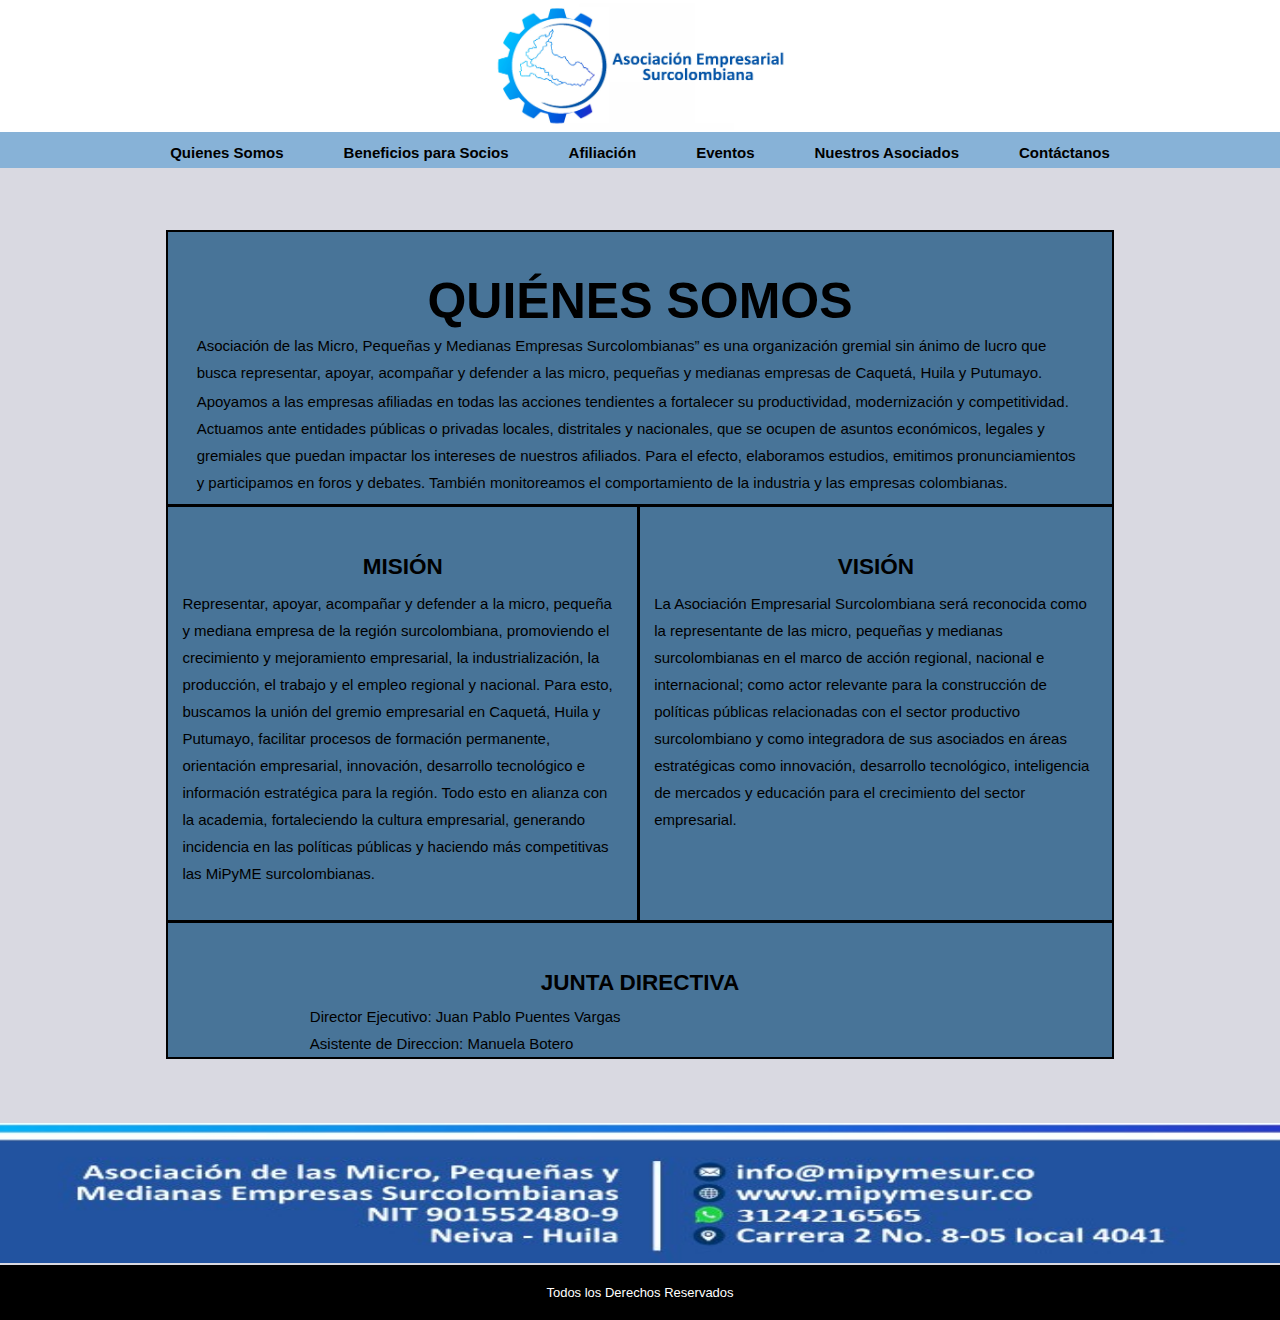
<file: index.html>
<!DOCTYPE html>
<html lang="en">
<head>
    <meta charset="UTF-8">
    <meta http-equiv="X-UA-Compatible" content="IE=edge">
    <meta name="viewport" content="width=device-width, initial-scale=1.0">
    <link rel="shortcut icon" href="img/favicon - copia.jpeg" type="imege/x-icon">
    <link rel="stylesheet" href="css/styles.css">
    <title>Asociacion Empresarial Surcolombiana</title>
</head>

<body>

    <header >
        <section>
            <a href="../Idea+Puentes/index.html"><img class="logo1" src="img/LOGO.jpeg" alt="Asociacion Empresarial Surcolombiana" title="Logo de Asociacion Empresarial Surcolombiana"></a>
        </section>
        <nav class="nav">           
            <div>
                <ul class="menuPrincipal">
                    <li class="menuPrincipal"><a href="index.html">Quienes Somos</a></li>
                    <li class="menuPrincipal"><a href="pages/beneficiosparasocios.html">Beneficios para Socios</a></li>
                    <li class="menuPrincipal"><a href="pages/afiliacion.html">Afiliación</a></li>
                    <li class="menuPrincipal"><a href="pages/eventos.html">Eventos</a></li>
                    <li class="menuPrincipal"><a href="pages/nuestrosasociados.html">Nuestros Asociados</a></li>
                    <li class="menuPrincipal"><a href="pages/contactanos.html">Contáctanos</a></li>
                </ul>
            </div>
        </nav>
    </header>
    
    <main>
        <section class="grid0">
            <div class="quienesSomos">
                <h1>QUIÉNES SOMOS</h1>
                <p class="parrafoQuienes">Asociación de las Micro, Pequeñas y Medianas Empresas Surcolombianas” es una organización gremial sin ánimo de lucro que busca representar, apoyar, acompañar y defender a las micro, pequeñas y medianas empresas de Caquetá, Huila y Putumayo.</p>
                <p class="parrafoQuienes">Apoyamos a las empresas afiliadas en todas las acciones tendientes a fortalecer su productividad, modernización y competitividad. Actuamos ante entidades públicas o privadas locales, distritales y nacionales, que se ocupen de asuntos económicos, legales y gremiales que puedan impactar los intereses de nuestros afiliados. Para el efecto, elaboramos estudios, emitimos pronunciamientos y participamos en foros y debates. También monitoreamos el comportamiento de la industria y las empresas colombianas.</p>
            </div>
            <div class="mision">
                <h2>MISIÓN</h2>
                <p class="parrafoMision">Representar, apoyar, acompañar y defender a la micro, pequeña y mediana empresa de la región surcolombiana, promoviendo el crecimiento y mejoramiento empresarial, la industrialización, la producción, el trabajo y el empleo regional y nacional. Para esto, buscamos la unión del gremio empresarial en Caquetá, Huila y Putumayo, facilitar procesos de formación permanente, orientación empresarial, innovación, desarrollo tecnológico e información estratégica para la región. Todo esto en alianza con la academia, fortaleciendo la cultura empresarial, generando incidencia en las políticas públicas y haciendo más competitivas las MiPyME surcolombianas.</p>    
            </div>
            <div class="vision">
                <h2>VISIÓN</h2>
                <p class="parrafoVision" >La Asociación Empresarial Surcolombiana será reconocida como la representante de las micro, pequeñas y medianas surcolombianas en el marco de acción regional, nacional e internacional; como actor relevante para la construcción de políticas públicas relacionadas con el sector productivo surcolombiano y como integradora de sus asociados en áreas estratégicas como innovación, desarrollo tecnológico, inteligencia de mercados y educación para el crecimiento del sector empresarial.</p>
            </div>
            <div class="juntaDirectiva">
                <h2>JUNTA DIRECTIVA</h2>
                <P class="parrafo" >Director Ejecutivo: Juan Pablo Puentes Vargas</P>
                <p class="parrafo">Asistente de Direccion: Manuela Botero</p>
            </div>
        </section>
    </main>
    
    <Footer id="pieDePagina">
        <img class="infoPagina" src="img/Pie de pagina sin logo.jpeg" alt="">
        <p id="derechos" class="fondoFuerte"> Todos los Derechos Reservados</p>
    </Footer>
</body>

</html>
</file>
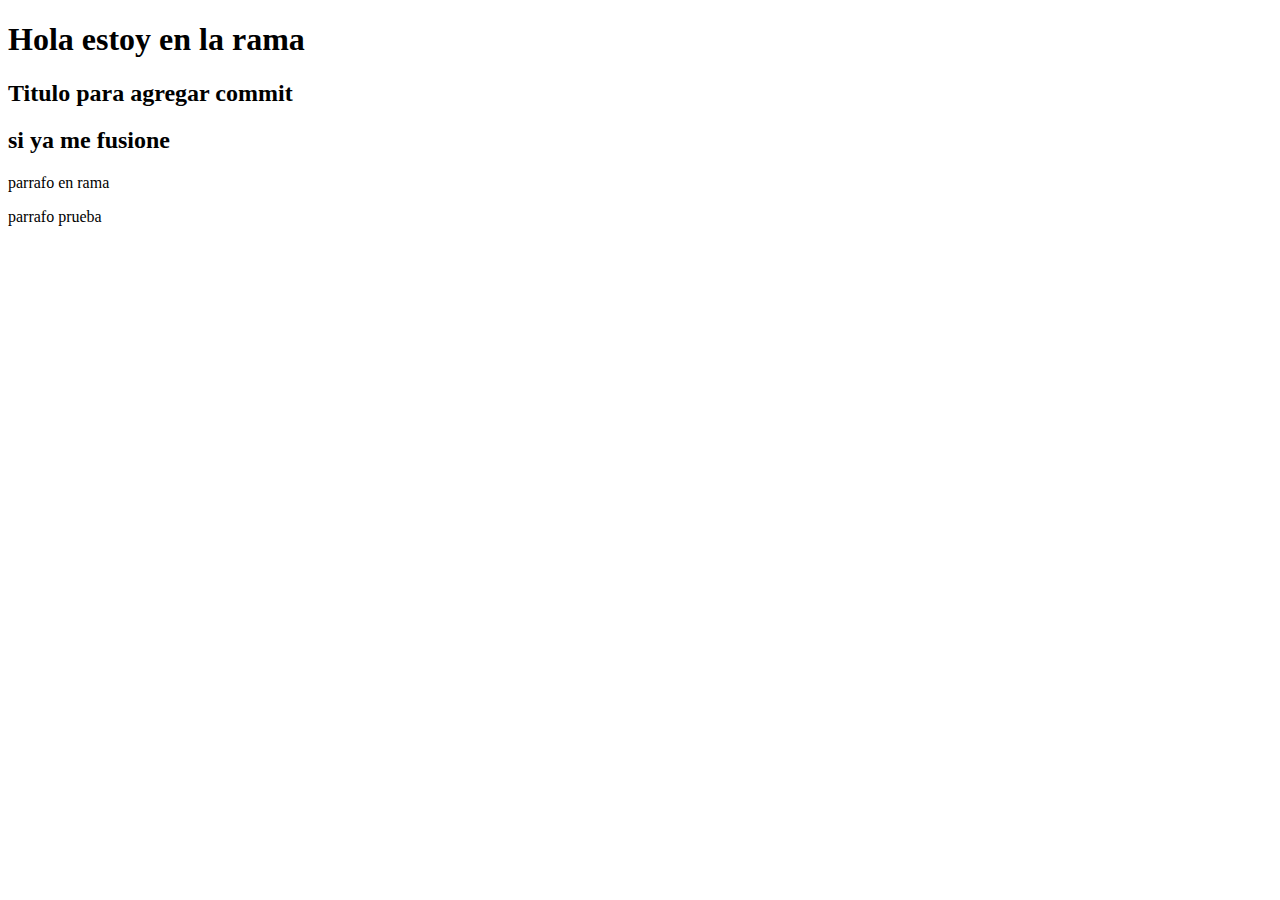
<file: seccion-prueba.html>
<!DOCTYPE html>
<html lang="en">
<head>
    <meta charset="UTF-8">
    <meta http-equiv="X-UA-Compatible" content="IE=edge">
    <meta name="viewport" content="width=device-width, initial-scale=1.0">
    <title>Document</title>
</head>
<body>
    <h1>Hola estoy en la rama</h1>

    <h2>Titulo para agregar commit</h2>

    <h2>si ya me fusione</h2>

    <p>parrafo en rama</p>

    <p>parrafo prueba</p>
</body>
</html>
</file>
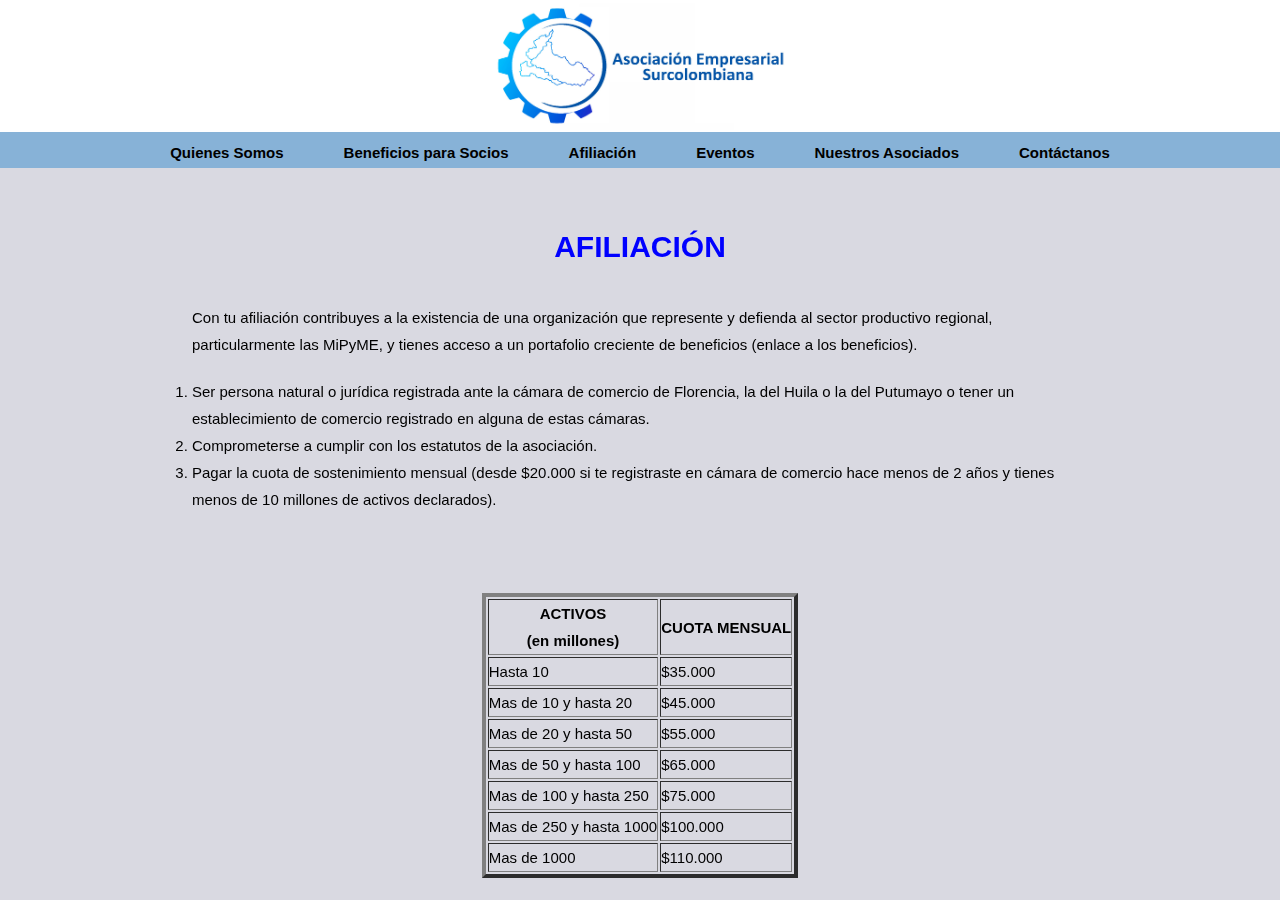
<file: pages/afiliacion.html>
<!DOCTYPE html>
<html lang="en">
<head>
    <meta charset="UTF-8">
    <meta http-equiv="X-UA-Compatible" content="IE=edge">
    <meta name="viewport" content="width=device-width, initial-scale=1.0">
    <link rel="stylesheet" href="../css/styles.css">
    <link rel="shortcut icon" href="../img/favicon - copia.jpeg" type="imege/x-icon">
    <title>Document</title>
</head>

<body class="body">
    
    <header>
        <header >
            <section>
                <a href="../index.html"><img class="logo1" src="img/LOGO.jpeg" alt="Asociacion Empresarial Surcolombiana" title="Logo de Asociacion Empresarial Surcolombiana"></a>
            </section>
            <nav class="nav">           
                <div>
                    <ul class="menuPrincipal">
                        <li class="menuPrincipal"><a href="../index.html">Quienes Somos</a></li>
                        <li class="menuPrincipal"><a href="../pages/beneficiosparasocios.html">Beneficios para Socios</a></li>
                        <li class="menuPrincipal"><a href="../pages/afiliacion.html">Afiliación</a></li>
                        <li class="menuPrincipal"><a href="../pages/eventos.html">Eventos</a></li>
                        <li class="menuPrincipal"><a href="../pages/nuestrosasociados.html">Nuestros Asociados</a></li>
                        <li class="menuPrincipal"><a href="../pages/contactanos.html">Contáctanos</a></li>
                    </ul>
                </div>
            </nav>
        </header>


    <h1 id="afiliacion" class="colorBlue">AFILIACIÓN</h1>
    <P class="parrafo">Con tu afiliación contribuyes a la existencia de una organización que represente y defienda al sector productivo regional, particularmente las MiPyME, y tienes acceso a un portafolio creciente de beneficios (enlace a los beneficios).</P>
    
    <section>
        <ul class="afiliacionCaracteristicas">
            <li>Ser persona natural o jurídica registrada ante la cámara de comercio de Florencia, la del Huila o la del Putumayo o tener un establecimiento de comercio registrado en alguna de estas cámaras.</li>
            <li>Comprometerse a cumplir con los estatutos de la asociación.</li>
            <li>Pagar la cuota de sostenimiento mensual (desde $20.000 si te registraste en cámara de comercio hace menos de 2 años y tienes menos de 10 millones de activos declarados).</li>
        </ul>
    </section>

    <table class="tablaFormulario" border="4" cellpadding="3">
        <tr>
            <th>ACTIVOS <br>(en millones)</th>
            <th>CUOTA MENSUAL</th>
        </tr>
        <tr>
            <td>Hasta 10</td>
            <td>$35.000</td>
        </tr>
        <tr>
            <td>Mas de 10 y hasta 20</td>
            <td>$45.000</td>
        </tr>
        <tr>
            <td>Mas de 20 y hasta 50</td>
            <td>$55.000</td>  
        </tr>
        <tr>
            <td>Mas de 50 y hasta 100</td>
            <td>$65.000</td>
        </tr>
        <tr>
            <td>Mas de 100 y hasta 250</td>
            <td>$75.000</td>
        </tr>
        <tr>
            <td>Mas de 250 y hasta 1000</td>
            <td>$100.000</td>
        </tr>
        <tr>
            <td>Mas de 1000</td>
            <td>$110.000</td>
        </tr>  
    </table>



    <h4 id="formulario">FORMULARIO DE AFILIACION</h4>
    <a class="formularioLetra" href="https://docs.google.com/forms/d/e/1FAIpQLSe2YSXWvgOccDoApoS-p5MaOH_2xH8uYcP24uze3Nn1EOEIvQ/viewform">Formulario de Afiliacion</a>

    
    <Footer>
        <img class="infoPagina" src="../img/Pie de pagina sin logo.jpeg" alt="">
        <p id="derechos" class="fondoFuerte"> Todos los Derechos Reservados</p>
    </Footer>
</body>


</html>
</file>
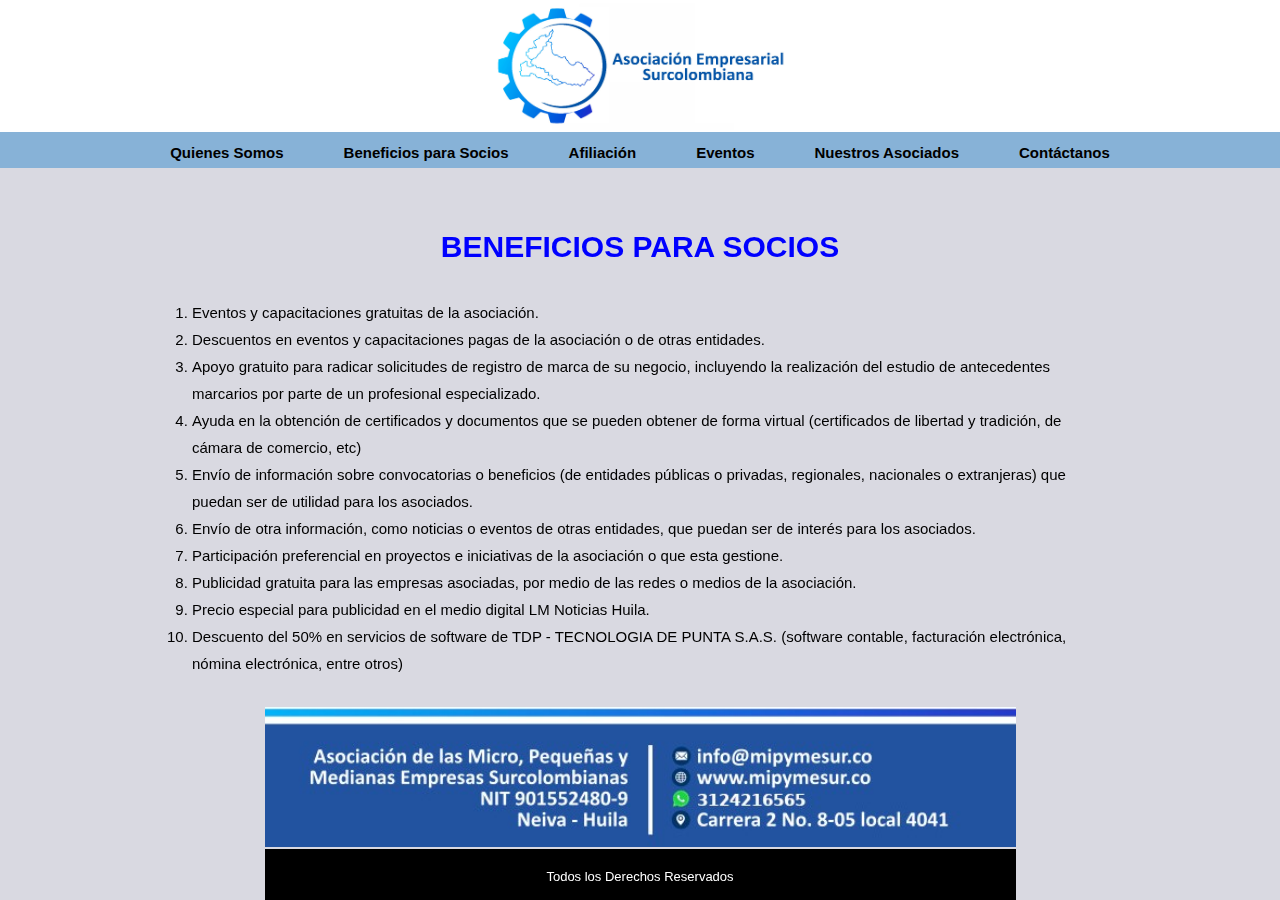
<file: pages/beneficiosparasocios.html>
<!DOCTYPE html>
<html lang="en">
<head>
    <meta charset="UTF-8">
    <meta http-equiv="X-UA-Compatible" content="IE=edge">
    <meta name="viewport" content="width=device-width, initial-scale=1.0">
    <link rel="stylesheet" href="../css/styles.css">
    <link rel="shortcut icon" href="../img/favicon - copia.jpeg" type="imege/x-icon">
    <title>Document</title>
</head>
<body id="body">
    <header>
        <header >
            <section>
                <a href="../index.html"><img class="logo1" src="img/LOGO.jpeg" alt="Asociacion Empresarial Surcolombiana" title="Logo de Asociacion Empresarial Surcolombiana"></a>
            </section>
            <nav class="nav">           
                <div>
                    <ul class="menuPrincipal">
                        <li class="menuPrincipal"><a href="../index.html">Quienes Somos</a></li>
                        <li class="menuPrincipal"><a href="../pages/beneficiosparasocios.html">Beneficios para Socios</a></li>
                        <li class="menuPrincipal"><a href="../pages/afiliacion.html">Afiliación</a></li>
                        <li class="menuPrincipal"><a href="../pages/eventos.html">Eventos</a></li>
                        <li class="menuPrincipal"><a href="../pages/nuestrosasociados.html">Nuestros Asociados</a></li>
                        <li class="menuPrincipal"><a href="../pages/contactanos.html">Contáctanos</a></li>
                    </ul>
                </div>
            </nav>
        </header>

    
    
    <h1 id="beneficios" class="colorBlue">BENEFICIOS PARA SOCIOS</h1>
    <ul class="letraBeneficios">
        <li>Eventos y capacitaciones gratuitas de la asociación.</li>
        <li>Descuentos en eventos y capacitaciones pagas de la asociación o de otras entidades.</li>
        <li>Apoyo gratuito para radicar solicitudes de registro de marca de su negocio, incluyendo la realización del estudio de antecedentes marcarios por parte de un profesional especializado.</li>
        <li>Ayuda en la obtención de certificados y documentos que se pueden obtener de forma virtual (certificados de libertad y tradición, de cámara de comercio, etc)</li>
        <li>Envío de información sobre convocatorias o beneficios (de entidades públicas o privadas, regionales, nacionales o extranjeras) que puedan ser de utilidad para los asociados.</li>
        <li>Envío de otra información, como noticias o eventos de otras entidades, que puedan ser de interés para los asociados.</li>
        <li>Participación preferencial en proyectos e iniciativas de la asociación o que esta gestione.</li>
        <li>Publicidad gratuita para las empresas asociadas, por medio de las redes o medios de la asociación.</li>
        <li>Precio especial para publicidad en el medio digital LM Noticias Huila.</li>
        <li>Descuento del 50% en servicios de software de TDP - TECNOLOGIA DE PUNTA S.A.S. (software contable, facturación electrónica, nómina electrónica, entre otros)</li>
    </ul>
    

    <Footer>
        <img class="infoPagina" src="../img/Pie de pagina sin logo.jpeg" alt="">
        <p id="derechos" class="fondoFuerte"> Todos los Derechos Reservados</p>
    </Footer>
</body>

</html>
</file>
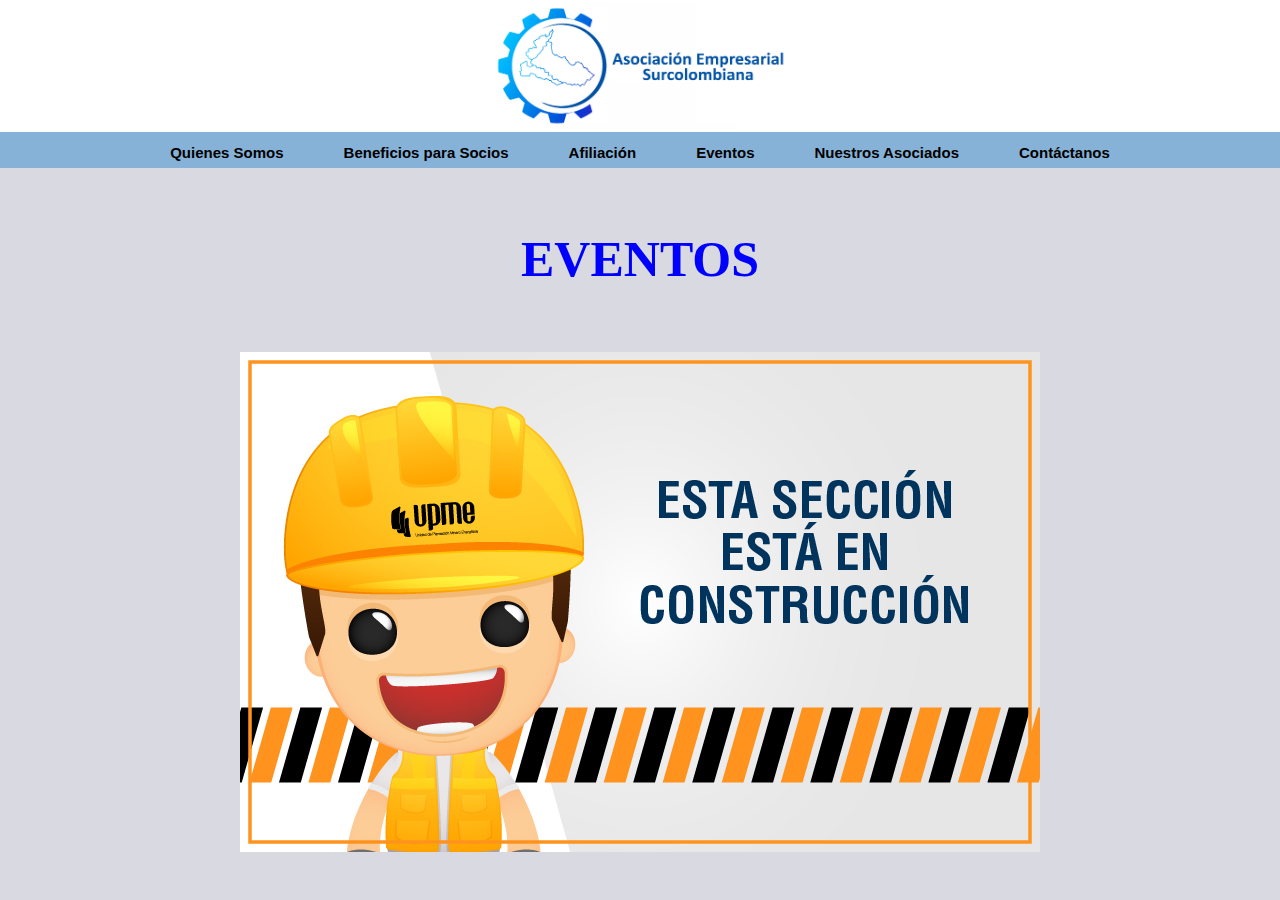
<file: pages/eventos.html>
<!DOCTYPE html>
<html lang="en">
<head>
    <meta charset="UTF-8">
    <meta http-equiv="X-UA-Compatible" content="IE=edge">
    <meta name="viewport" content="width=device-width, initial-scale=1.0">
    <link rel="stylesheet" href="../css/styles.css">
    <link rel="shortcut icon" href="../img/favicon - copia.jpeg" type="imege/x-icon">
    <title>Document</title>
</head>

<body id="body">
    
    <header>
        <header >
            <section>
                <a href="../index.html"><img class="logo1" src="img/LOGO.jpeg" alt="Asociacion Empresarial Surcolombiana" title="Logo de Asociacion Empresarial Surcolombiana"></a>
            </section>
            <nav class="nav">           
                <div>
                    <ul class="menuPrincipal">
                        <li class="menuPrincipal"><a href="../index.html">Quienes Somos</a></li>
                        <li class="menuPrincipal"><a href="../pages/beneficiosparasocios.html">Beneficios para Socios</a></li>
                        <li class="menuPrincipal"><a href="../pages/afiliacion.html">Afiliación</a></li>
                        <li class="menuPrincipal"><a href="../pages/eventos.html">Eventos</a></li>
                        <li class="menuPrincipal"><a href="../pages/nuestrosasociados.html">Nuestros Asociados</a></li>
                        <li class="menuPrincipal"><a href="../pages/contactanos.html">Contáctanos</a></li>
                    </ul>
                </div>
            </nav>
        </header>
    

    <h1 id="eventos" class="colorBlue">EVENTOS</h1>
    
    <section class="paginaConstruccion1">
        <img class="paginaConstruccion" src="../img/Pagina_en_construccion.jpg" alt="Pagina en construccion">

    </section>
   
    
    <Footer>
        <img class="infoPagina" src="../img/Pie de pagina sin logo.jpeg" alt="">
        <p id="derechos" class="fondoFuerte"> Todos los Derechos Reservados</p>
    </Footer>
</body>


</html>
</file>
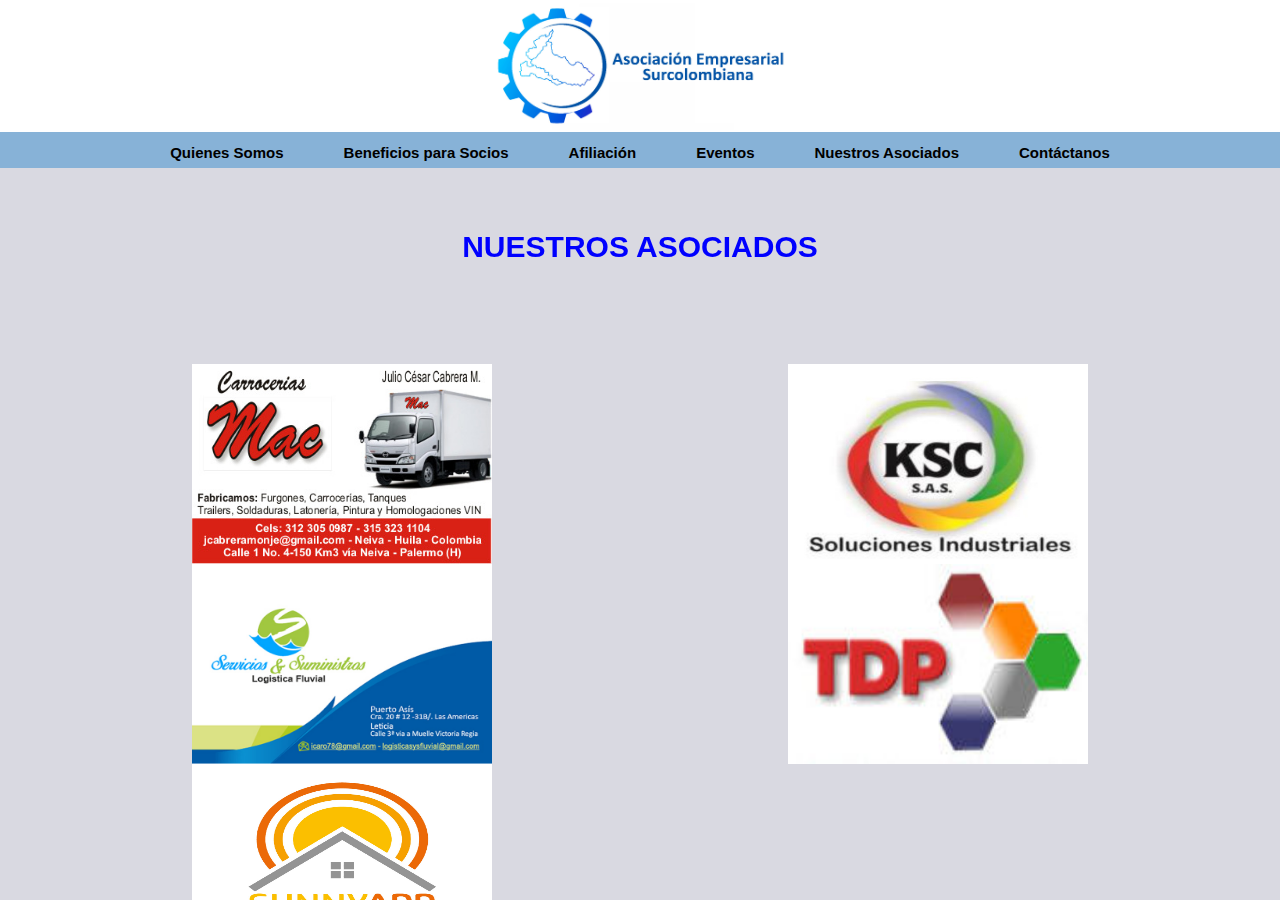
<file: pages/nuestrosasociados.html>
<!DOCTYPE html>
<html lang="en">
<head>
    <meta charset="UTF-8">
    <meta http-equiv="X-UA-Compatible" content="IE=edge">
    <meta name="viewport" content="width=device-width, initial-scale=1.0">
    <link rel="stylesheet" href="../css/styles.css">
    <link rel="shortcut icon" href="../img/favicon - copia.jpeg" type="imege/x-icon">
    <title>Document</title>
</head>

<body id="body">
   
    <header>
        <header >
            <section>
                <a href="../index.html"><img class="logo1" src="img/LOGO.jpeg" alt="Asociacion Empresarial Surcolombiana" title="Logo de Asociacion Empresarial Surcolombiana"></a>
            </section>
            <nav class="nav">           
                <div>
                    <ul class="menuPrincipal">
                        <li class="menuPrincipal"><a href="../index.html">Quienes Somos</a></li>
                        <li class="menuPrincipal"><a href="../pages/beneficiosparasocios.html">Beneficios para Socios</a></li>
                        <li class="menuPrincipal"><a href="../pages/afiliacion.html">Afiliación</a></li>
                        <li class="menuPrincipal"><a href="../pages/eventos.html">Eventos</a></li>
                        <li class="menuPrincipal"><a href="../pages/nuestrosasociados.html">Nuestros Asociados</a></li>
                        <li class="menuPrincipal"><a href="../pages/contactanos.html">Contáctanos</a></li>
                    </ul>
                </div>
            </nav>
        </header>
        
        
    <h1 id="asociados" class="colorBlue">NUESTROS ASOCIADOS</h1>
    
    <section id="logosAsociados" >
        <div class="logos">
            <img class="carrocerias" src="../img/1.jpeg" alt="">
            <img class="ksc" src="../img/2.jpeg" alt="">
            <img class="logistica" src="../img/3.jpeg" alt="">
            <img class="tdp" src="../img/4.jpeg" alt="">
            <img class="sunnyapp" src="../img/5.jpeg" alt="">
        </div>
        
    </section>
    
    
    <Footer>
        <img class="infoPagina" src="../img/Pie de pagina sin logo.jpeg" alt="">
        <p id="derechos" class="fondoFuerte"> Todos los Derechos Reservados</p>
    </Footer>
</body>

</html>
</file>
<file: css/styles.css>
*{
    margin: 0;
    padding: 0;
}

html{
    font-size: 65.5%;
    background-color: rgb(192 192 205 / 60%);

}

header{
    background-color: white;
    background-size: cover;
    background-position: cover;
    padding-top: 0px;
    display: flex;
    display: flex-end;
    position: fixed;
    top: 0;
    left: 0;
    align-items: flex-end;
    width: 100%;
    position: center;
    align-items: center;
    flex-direction: column;
    height: 150px;
}


nav{
    font-family: sans-serif;
    font-size: 15px;
    width: 100%;
    justify-content: center;
    background-color: #87B2D7;
    display: flex;
}

#formulario{
    margin-top: 100px;
    margin-bottom: 40px;
    line-height: 1.8;
    font-size: 15px;
    font-family: sans-serif;
    margin-left: 15%;
    margin-right: 15%;
}

.formularioLetra{
    font-size: 18px ;
    font-family: sans-serif;
    margin-bottom: 100px;
    margin-top: 100px;
    margin-left: 15%;
    margin-right: 15%;
}


#derechos{
    font-family: sans-serif;
    text-align: center;
    background-color: black;
    color: white;
    
    font-size: 13px;
}   

#beneficios{
    font-family: sans-serif;
    text-align: center;
    margin-top: 230px;
    margin-bottom: 35px;
    font-size: 30px;
}

#afiliacion{
    text-align: center;
    font-family: sans-serif;
    margin-top: 230px;
    padding-bottom: 40px;
    font-size: 30px;
}

#asociados{
    text-align: center;
    font-family: sans-serif;
    margin-top: 230px;
    padding-bottom: 100px;
    font-size: 30px;
}

#contactanos{
    text-align: center;
    margin-top: 230px;
    font-family: sans-serif;
    font-size: 3em;
    margin-bottom: 5%;
    margin-left: 15%;
    margin-right: 15%;
}

.contactanosWrapper{
    box-shadow: 0 0 20px 0 rgb(0, 10, 15);
}

.contactanosWrapper>*{
    padding: 2em;
}

.contactForm{
    background-color: rgb(121, 161, 255);
}

.contactInfo{
    background-color: rgb(61, 62, 99);
}

.contactForm form{
    margin: 0;
    padding: 2em;
}

.comtactForm form button,
.contactForm form input,
.contactForm form textarea{
    width: 100%;
    padding: 7 em;
    border: none;
    background: none;
    border-bottom: 1px solid black;
    outline: 0;
}

.parrafo{
    line-height: 1.8;
    font-size: 15px;
    font-family: sans-serif;
    margin-left: 15%;
    margin-right: 15%;
}

li {
    line-height: 1.8;
    font-size: 15px; 
    font-family: sans-serif;
}
.colorBlue{
    color: blue;
}

.logo1{
    width:300px;
    height:130px;
    background-color: white;
    background-position: center;
    background-size: cover;
    display: inline;
}

.fondoFuerte{
    background-color: #87B2D7;
    background-size: 100px;
    font-size: 15px;
    padding: 20px;
}

.datos{
    font-size: 19px;
    margin: 5px;
    font-family: sans-serif;
    display: inline-block;
    margin-left: 15%;
    margin-right: 15%;
}

.menuPrincipal a{
    text-decoration: none;
    color: black;
    margin: 2px 30px 2px 30px;
}

.menuPrincipal li{
    text-align: center;
    margin: 0%;
    padding: 0%;
    font-size: 15px;
}

.menuPrincipal{
    display: flex;
    font-size: 15px;
    font-weight: bold;
    margin-top: 5px;
    padding-top: 0%;
    text-align: center;
    background-size: cover;
    background-color: #87B2D7;
    justify-content: space-around
}

.menuPrincipal a:hover{
    background: rgb(117, 173, 206) ;
    
}

#eventos{
    font-family: Cambria, Cochin, Georgia, Times, 'Times New Roman', serif;
    text-align: center;
    font-size: 50px;
    margin-top: 230px;
}

.locacion{
    margin-left: 15%;
    margin-right: 15%;
    display: flex;
    justify-content: center;
}

.mensaje{
    display: inline-block;
    margin-left: 15%;
    margin-right: 15%;
    background-color: rgb(159, 181, 188);
    border: 200px;
}

.letraDatos {
    font-size: 15px;
    font-family: 'Gill Sans', 'Gill Sans MT', Calibri, 'Trebuchet MS', sans-serif;
    height: 30%;
    width: 150px;
    display: inline-block;
    display: flex;
    flex-direction: column;
    
}

.dimensionMensaje{
    width: 352px;
    height: 138px
}

.cajaFormulario{
    font-size: 15px;
    margin: 12px;
    
}

.botonEnviar{
    font-size: 15px;
    margin: 10px;
}

.datosPersonales{
    font-size: 25px;
    padding-bottom: 30px;
}

.informacionAsociacion{
    background-color: rgb(166, 205, 253);
    font-size: 15px;
    margin: 5px;
    margin-bottom: 40px;
    font-family: sans-serif;
    margin-left: 15%;
    margin-right: 15%;
    width: 400px;
}

.informacionEspacio{
    margin: 2px;
}

#pieDePagina img{
    margin-right: 0%;
    margin-left: 0%;
    padding: 0%;
    background-position: cover;
}
.paginaConstruccion1 {
    position: center;
    margin: 5%;
    display: flex;
    justify-content: center;
}

.parrafoJunta{
    list-style-type: circle;
    font-family: sans-serif;
    line-height: 1.8;
    font-size: 15px;
    margin-left: 20px;
    margin-top: 10px;
    margin-bottom: 50px;
    margin-left: 15%;
    margin-right: 15%;
}

.infoPagina{
   
    padding: 0%;
    width: 100%;
    height: 140px;
}

#logosAsoaciados{
    display: flex;
    flex-wrap: wrap;
    align-content: space-around;
}

.logos{
    display: flex;
    flex-wrap: wrap;
    justify-content: center;
    justify-content: space-between;
    align-content: space-between;
    padding-left: 15%;
    padding-right: 15%;
}

.carrocerias{
    width: 300px;
    height: 200px;
}

.ksc{
    width: 300px;
    height: 200px;
}

.logistica{
    width: 300px;
    height: 200px;
}

.tdp{
    width: 300px;
    height: 200px;
}

.sunnyapp{
    width: 300px;
    height: 200px;
}

img{
    max-width: 100%;
}

.letraBeneficios{
    line-height: 1.8;
    font-size: 15px;
    font-family: sans-serif;
    margin-left: 15%;
    margin-right: 15%;
    list-style-type: decimal;
    margin-bottom: 30px;
}

.afiliacionCaracteristicas{
    font-family: sans-serif;
    margin-top: 20px;
    margin-bottom: 80px;
    font-size: 25px;
    margin-left: 15%;
    margin-right: 15%;
    list-style-type: decimal;
}

.tablaFormulario{
    line-height: 1.8;
    font-size: 15px;
    font-family: sans-serif;
    margin-left: 15%;
    margin-right: 15%;  
}

.grid0 {
    display: grid; 
    grid-template-columns: 1fr 1fr; 
    grid-template-rows: 2fr 3fr 0.9fr; 
    gap: 0px 0px; 
    grid-template-areas:
    "quienesSomos quienesSomos"
    "mision vision"
    "juntaDirectiva juntaDirectiva";
    font-family: sans-serif;
    font-size: 25px;
    margin: 13%;
    margin-top: 230px;
    border: solid 2px;
    margin-bottom: 5%;
    
}



h1{
    display: flex;
    justify-content: center;
}

h2{
    display: flex;
    justify-content: center;
}


.quienesSomos { 
    grid-area: quienesSomos; 
    border-bottom: solid ;
    padding-top: 40px;
    background-color: #487498;
}

.parrafoQuienes{
    margin: 2px;
    line-height: 1.8;
    font-size: 15px;
    font-family: sans-serif;
    margin-left: 3%;
    margin-right: 3%;
}

.parrafoMision,
.parrafoVision{
    margin: 2px;
    line-height: 1.8;
    font-size: 15px;
    font-family: sans-serif;
    margin-left: 3%;
    margin-right: 3%;
}

.mision { 
    grid-area: mision; 
    line-height: 1.8;
    font-size: 15px;
    font-family: sans-serif;
    border-right: solid;
   
    padding-top: 40px;
    background-color: #487498;
}
.vision { grid-area: vision; 
    padding-top: 40px;
    background-color: #487498;
    line-height: 1.8;
    font-size: 15px;
    font-family: sans-serif;
   
    padding-top: 40px;
    background-color: #487498;
}

.juntaDirectiva { grid-area: juntaDirectiva; 
    border-top: solid;
    padding-top: 40px;
    background-color: #487498;
    line-height: 1.8;
    font-size: 15px;
    font-family: sans-serif;
   
}

@media only screen and (min-widht: 0px) and (max-width:767px){
    header{
    font-size: 8px;
    display: flex;
    flex-wrap: wrap;
    flex-direction: column;
    }
}

img.carrocerias:hover,
img.ksc:hover,
img.logistica:hover,
img.tdp:hover,
img.sunnyapp:hover{
    transform: scale(1.3);
}
</file>
